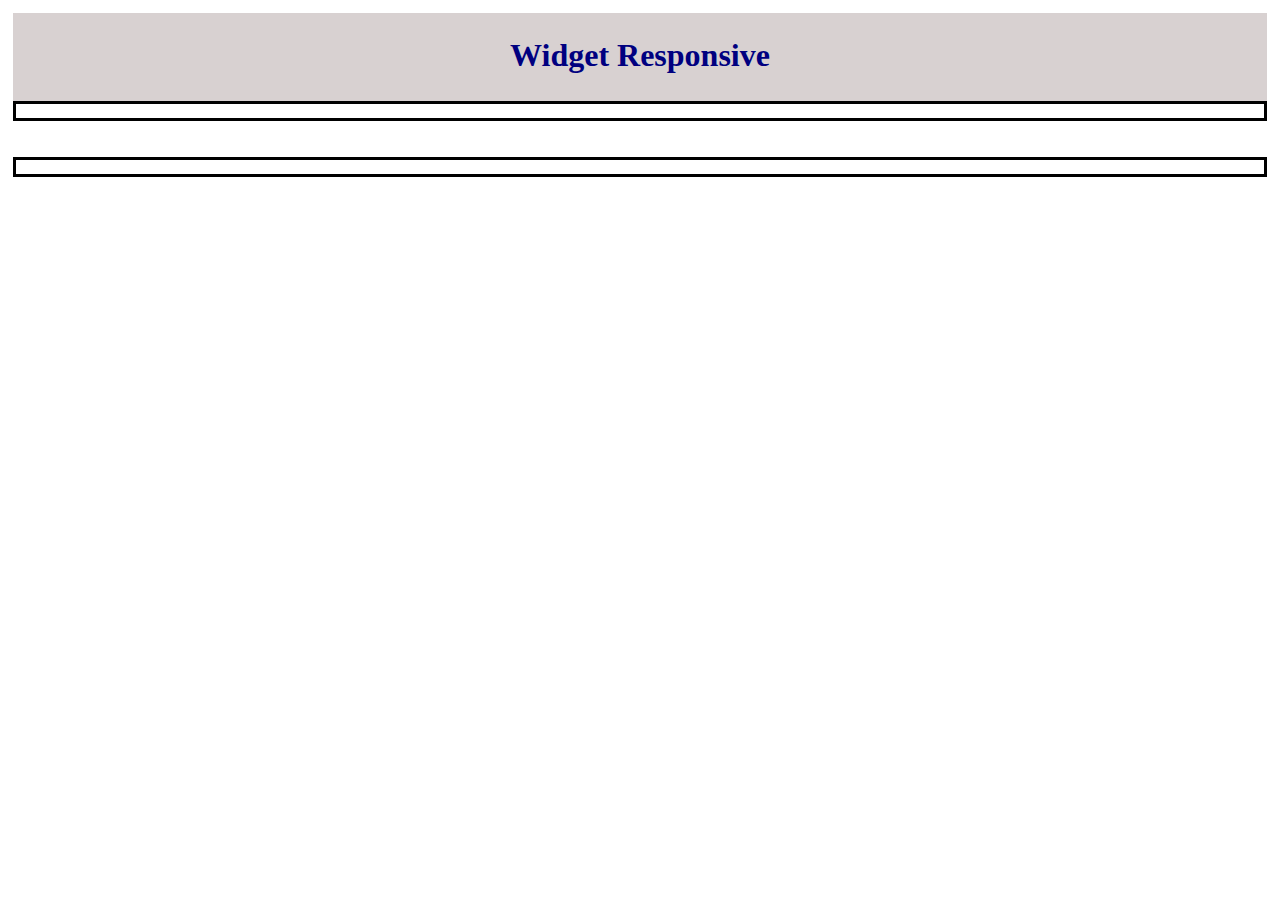
<file: uicomp-customer/WebContent/index.html>
<!doctype html >

<html lang="en">
<head>
<meta charset="utf-8">

<title>Widget Responsive</title>
<meta name="description" content="Test Component Widget Responsive">
<meta name="author" content="Marco Buratto">
<meta http-equiv="Cache-Control" content="max-age=60"/>


<script src="http://localhost:8082/uicomp-widget/js/getwidget.js"></script>


<!--[if lt IE 9]>
  <script src="http://html5shiv.googlecode.com/svn/trunk/html5.js"></script>
  <![endif]-->

<link rel='stylesheet' href='css/style.css'>

</head>

<body>
	<header>
		<h1>Widget Responsive</h1>
	</header>
	<div id="containerWidgetJqm"
		style="border-style: solid; border-width: 1"></div>
	<br />
	<br />
	<div id="containerWidgetBootstrap"
		style="border-style: solid; border-width: 1"></div>
	<script type="text/javascript">
		JQMWidget.create("containerWidgetJqm");
		BootstrapWidget.create("containerWidgetBootstrap");
	</script>
</body>
</html>
</file>
<file: uicomp-customer/WebContent/css/style.css>
@CHARSET "UTF-8";

body {
	padding: 5px;
}

div {
	padding: 7px;
}

header {
	background-color: #d8d1d1;
	color: navy;
	text-align: center;
	padding-top: 3px;
	padding-bottom: 5px;
}
</file>
